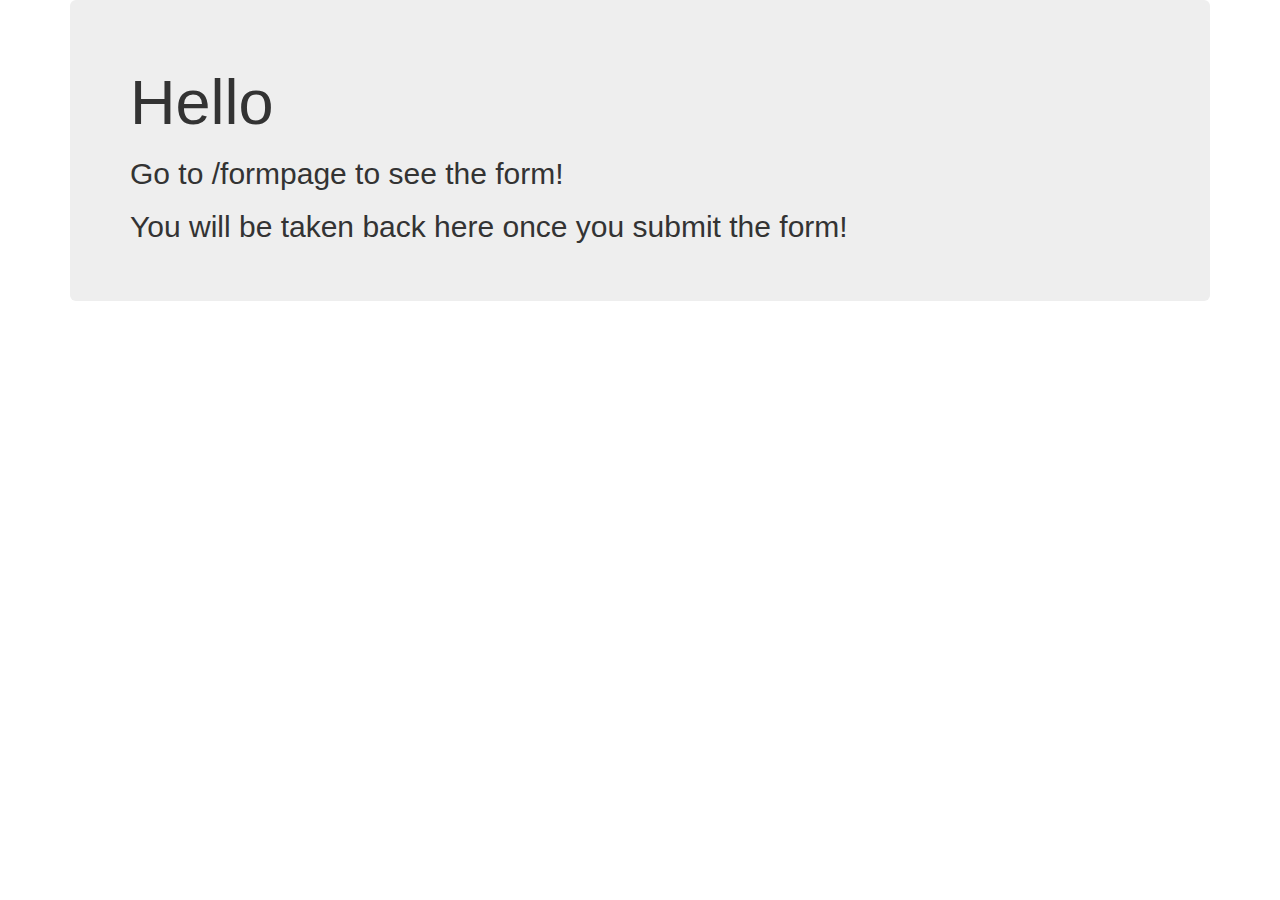
<file: basicforms/templates/basicapp/index.html>
<!DOCTYPE html>
<html>
  <head>
    <meta charset="utf-8">
    <title>Home</title>
    <link rel="stylesheet" href="https://maxcdn.bootstrapcdn.com/bootstrap/3.3.7/css/bootstrap.min.css" integrity="sha384-BVYiiSIFeK1dGmJRAkycuHAHRg32OmUcww7on3RYdg4Va+PmSTsz/K68vbdEjh4u" crossorigin="anonymous">
  </head>
  <body>
    <div class="container">
      <div class="jumbotron">
        <h1>Hello</h1>
        <h2> Go to /formpage to see the form!</h2>
        <h2>You will be taken back here once you submit the form!</h2>
      </div>

    </div>


  </body>
</html>
</file>
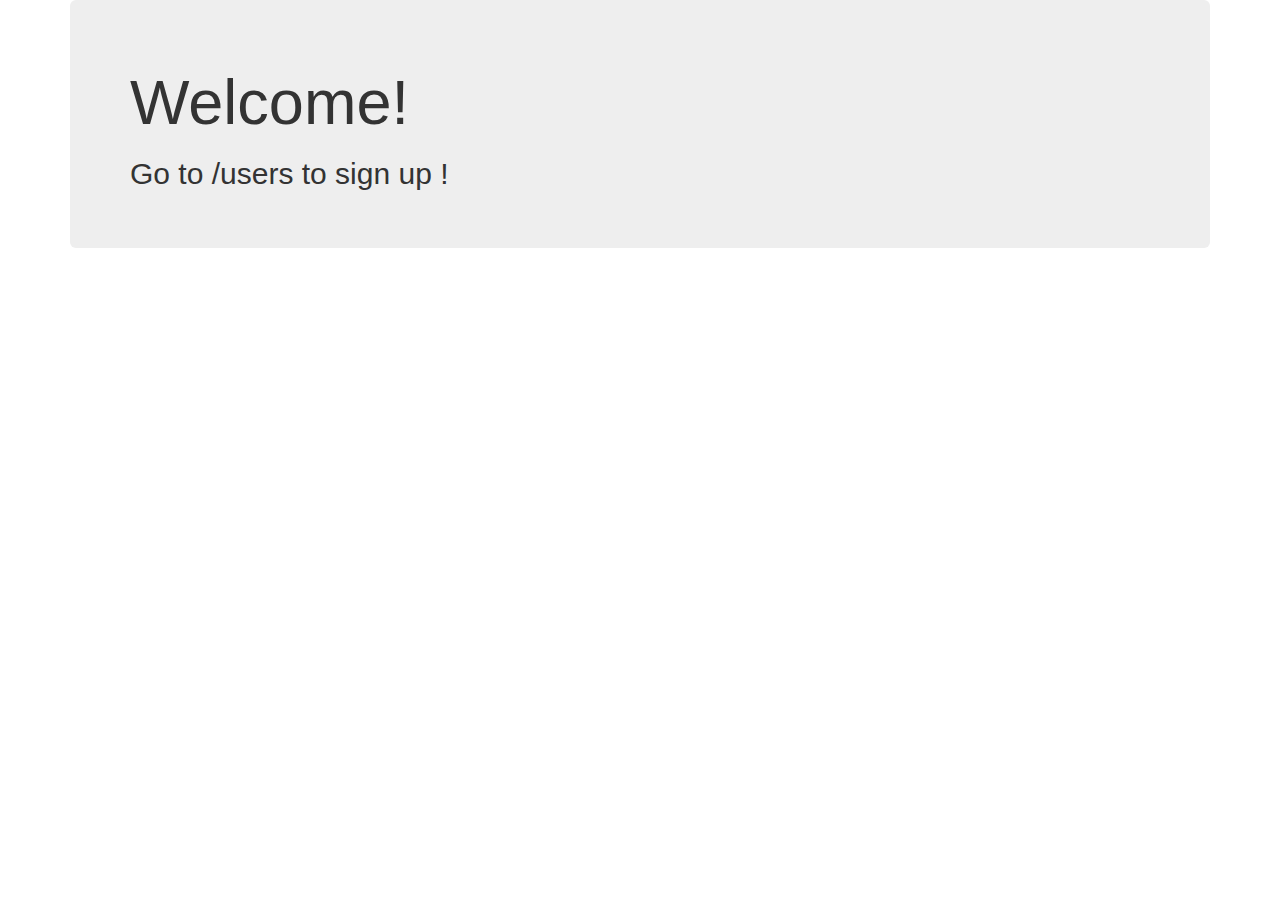
<file: ProTwo/templates/appTwo/index.html>
<!DOCTYPE html>
<html>
  <head>
    <meta charset="utf-8">
    <title>Home</title>
    <link rel="stylesheet" href="https://maxcdn.bootstrapcdn.com/bootstrap/3.3.7/css/bootstrap.min.css" integrity="sha384-BVYiiSIFeK1dGmJRAkycuHAHRg32OmUcww7on3RYdg4Va+PmSTsz/K68vbdEjh4u" crossorigin="anonymous">
  </head>
  <body>
    <div class="container">
      <div class="jumbotron">
        <h1>Welcome!</h1>
        <h2>Go to /users to sign up !</h2>

      </div>

    </div>

  </body>
</html>
</file>
